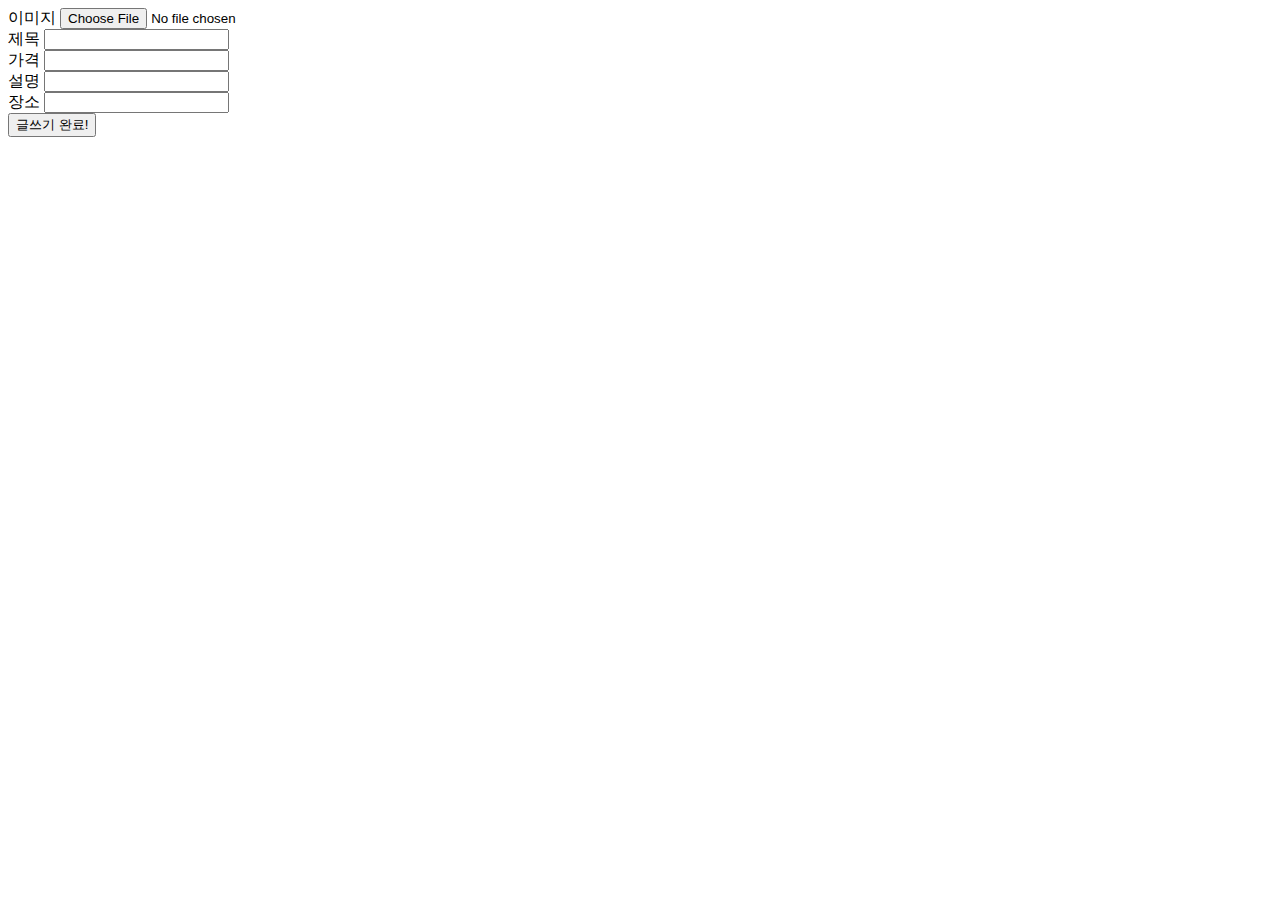
<file: frontend/write.html>
<!DOCTYPE html>
<html lang="en">
  <head>
    <meta charset="UTF-8" />
    <meta name="viewport" content="width=device-width, initial-scale=1.0" />
    <title>글쓰기 페이지입니다!</title>
  </head>
  <body>
    <form id="write-form">
      <div>
        <label for="image">이미지</label>
        <input type="file" id="image" name="image" />
      </div>
      <div>
        <label for="title">제목</label>
        <input type="text" id="title" name="title" />
      </div>
      <div>
        <label for="price">가격</label>
        <input type="number" id="price" name="price" />
      </div>
      <div>
        <label for="description">설명</label>
        <input type="text" id="description" name="description" />
      </div>
      <div>
        <label for="place">장소</label>
        <input type="text" id="place" name="place" />
      </div>
      <div>
        <button type="submit">글쓰기 완료!</button>
      </div>
    </form>
    <script src="write.js"></script>
  </body>
</html>
</file>
